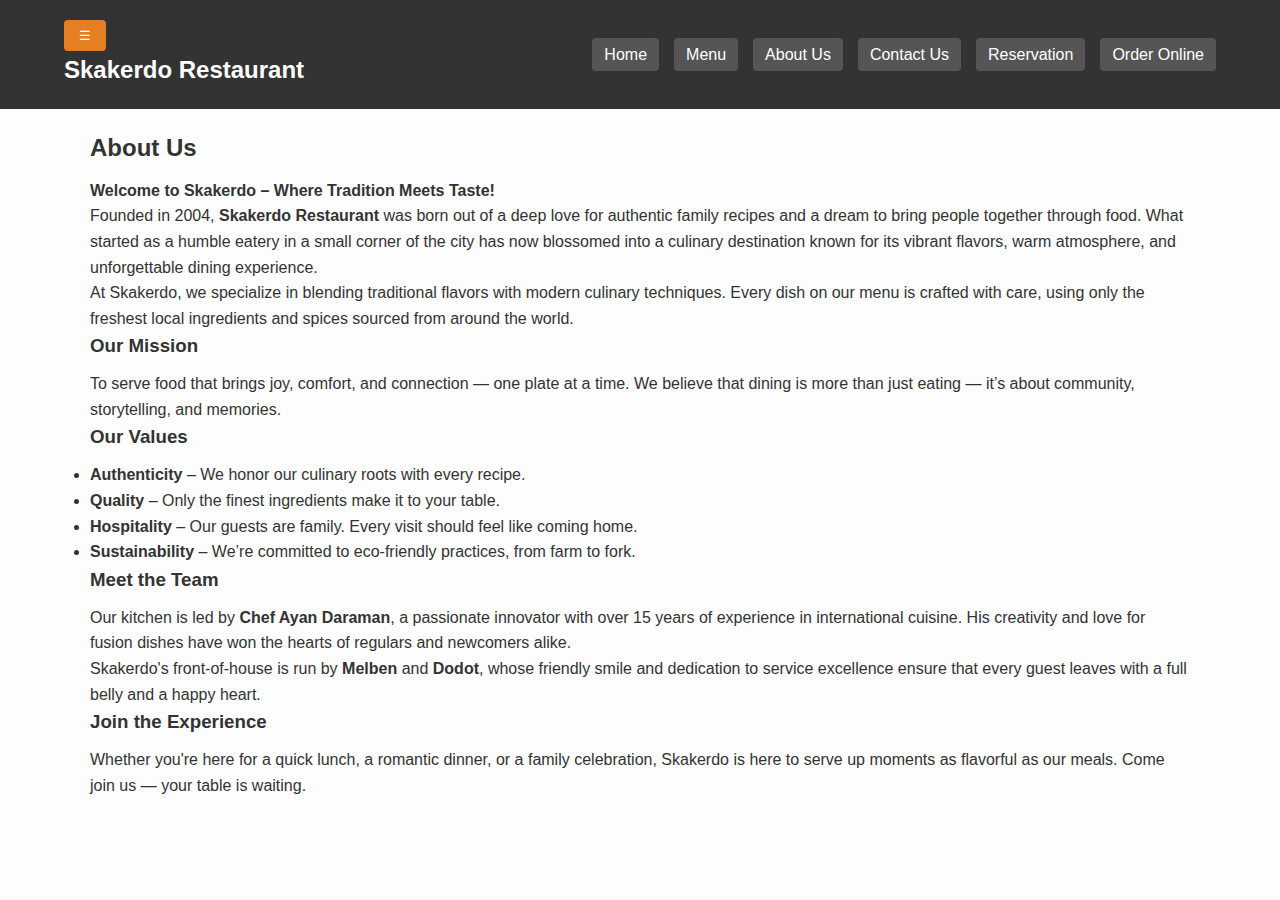
<file: about.html>
<!DOCTYPE html>
<html lang="en">
<head>
  <meta charset="UTF-8" />
  <meta name="viewport" content="width=device-width, initial-scale=1.0"/>
  <title>About Us | Skakerdo Restaurant</title>
  <link rel="stylesheet" href="style.css" />
</head>
<body>
  <header>
  <nav>
    <div class="nav-container">
      <button class="hamburger" onclick="toggleMenu()">☰</button>
      <h1>Skakerdo Restaurant</h1>
    </div>
    <ul id="navLinks">
      <li><a href="index.html">Home</a></li>
      <li><a href="menu.html">Menu</a></li>
      <li><a href="about.html">About Us</a></li>
      <li><a href="contact.html">Contact Us</a></li>
      <li><a href="reservation.html">Reservation</a></li>
      <li><a href="order.html">Order Online</a></li>
    </ul>
  </nav>
</header>

  <main>
   
    <section id="about">
    <div class="about-container">
        <h2>About Us</h2>
        <p class="intro"><strong>Welcome to Skakerdo – Where Tradition Meets Taste!</strong></p>
        <p>Founded in 2004, <strong>Skakerdo Restaurant</strong> was born out of a deep love for authentic family recipes and a dream to bring people together through food. What started as a humble eatery in a small corner of the city has now blossomed into a culinary destination known for its vibrant flavors, warm atmosphere, and unforgettable dining experience.</p>
        <p>At Skakerdo, we specialize in blending traditional flavors with modern culinary techniques. Every dish on our menu is crafted with care, using only the freshest local ingredients and spices sourced from around the world.</p>

        <h3>Our Mission</h3>
        <p>To serve food that brings joy, comfort, and connection — one plate at a time. We believe that dining is more than just eating — it’s about community, storytelling, and memories.</p>

        <h3>Our Values</h3>
        <ul>
        <li><strong>Authenticity</strong> – We honor our culinary roots with every recipe.</li>
        <li><strong>Quality</strong> – Only the finest ingredients make it to your table.</li>
        <li><strong>Hospitality</strong> – Our guests are family. Every visit should feel like coming home.</li>
        <li><strong>Sustainability</strong> – We’re committed to eco-friendly practices, from farm to fork.</li>
        </ul>

        <h3>Meet the Team</h3>
        <p>Our kitchen is led by <strong>Chef Ayan Daraman</strong>, a passionate innovator with over 15 years of experience in international cuisine. His creativity and love for fusion dishes have won the hearts of regulars and newcomers alike.</p>
        <p>Skakerdo's front-of-house is run by <strong>Melben</strong> and <strong>Dodot</strong>, whose friendly smile and dedication to service excellence ensure that every guest leaves with a full belly and a happy heart.</p>

        <h3>Join the Experience</h3>
        <p>Whether you're here for a quick lunch, a romantic dinner, or a family celebration, Skakerdo is here to serve up moments as flavorful as our meals. Come join us — your table is waiting.</p>
    </div>
    </section>

  </main>
  <script src="script.js"></script>
</body>
</html>
</file>
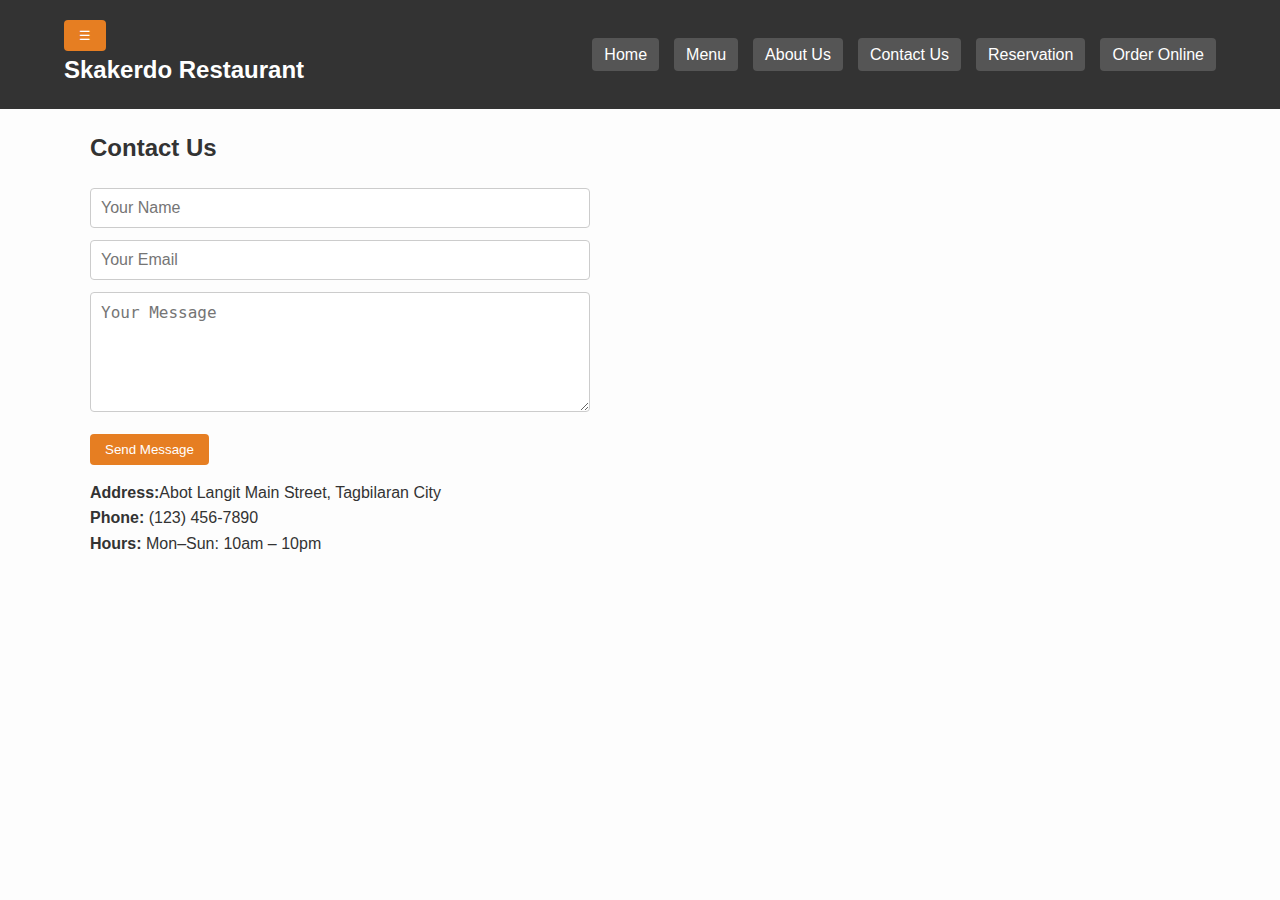
<file: contact.html>
<!DOCTYPE html>
<html lang="en">
<head>
  <meta charset="UTF-8" />
  <meta name="viewport" content="width=device-width, initial-scale=1.0"/>
  <title>Contact Us | Skakerdo Restaurant</title>
  <link rel="stylesheet" href="style.css" />
</head>
<body>
 <header>
  <nav>
    <div class="nav-container">
      <button class="hamburger" onclick="toggleMenu()">☰</button>
      <h1>Skakerdo Restaurant</h1>
    </div>
    <ul id="navLinks">
      <li><a href="index.html">Home</a></li>
      <li><a href="menu.html">Menu</a></li>
      <li><a href="about.html">About Us</a></li>
      <li><a href="contact.html">Contact Us</a></li>
      <li><a href="reservation.html">Reservation</a></li>
      <li><a href="order.html">Order Online</a></li>
    </ul>
  </nav>
</header>


  <main>
    <h2>Contact Us</h2>
    <form id="contactForm" onsubmit="return validateContactForm()">
      <input type="text" id="name" placeholder="Your Name" required />
      <input type="email" id="email" placeholder="Your Email" required />
      <textarea id="message" placeholder="Your Message" required></textarea>
      <button type="submit">Send Message</button>
    </form>
    <p id="contactConfirmation"></p>
    <p><strong>Address:</strong>Abot Langit Main Street, Tagbilaran City</p>
    <p><strong>Phone:</strong> (123) 456-7890</p>
    <p><strong>Hours:</strong> Mon–Sun: 10am – 10pm</p>
  </main>

  <script src="script.js"></script>
</body>
</html>
</file>
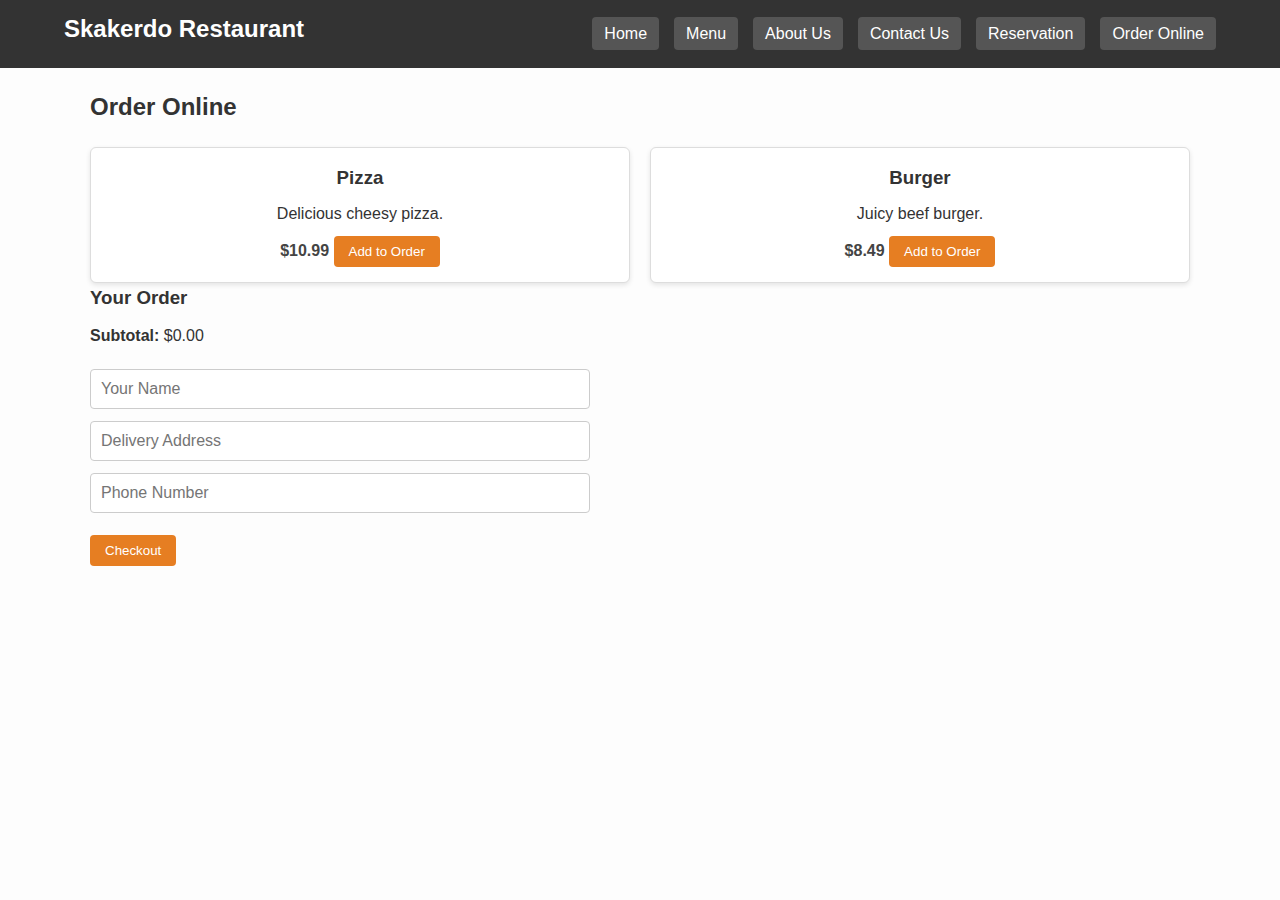
<file: order.html>
<!DOCTYPE html>
<html lang="en">
<head>
  <meta charset="UTF-8" />
  <meta name="viewport" content="width=device-width, initial-scale=1.0"/>
  <title>Order Online | Skakerdo Restaurant</title>
  <link rel="stylesheet" href="style.css" />
</head>
<body>
  <header>
    <nav>
      <h1>Skakerdo Restaurant</h1>
      <ul>
        <li><a href="skaker.html">Home</a></li>
        <li><a href="menu.html">Menu</a></li>
        <li><a href="about.html">About Us</a></li>
        <li><a href="contact.html">Contact Us</a></li>
        <li><a href="reservation.html">Reservation</a></li>
        <li><a href="order.html">Order Online</a></li>
      </ul>
    </nav>
  </header>

  <main>
    <h2>Order Online</h2>
    <div class="menu-items">
      <div class="menu-item">
        <h3>Pizza</h3>
        <p>Delicious cheesy pizza.</p>
        <span>$10.99</span>
        <button onclick="addToCart('Pizza', 10.99)">Add to Order</button>
      </div>
      <div class="menu-item">
        <h3>Burger</h3>
        <p>Juicy beef burger.</p>
        <span>$8.49</span>
        <button onclick="addToCart('Burger', 8.49)">Add to Order</button>
      </div>
    </div>

    <h3>Your Order</h3>
    <ul id="cartItems"></ul>
    <p><strong>Subtotal:</strong> $<span id="subtotal">0.00</span></p>

    <form onsubmit="return submitOrderForm()">
      <input type="text" id="orderName" placeholder="Your Name" required />
      <input type="text" id="orderAddress" placeholder="Delivery Address" required />
      <input type="tel" id="orderPhone" placeholder="Phone Number" required />
      <button type="submit">Checkout</button>
    </form>
    <p id="orderConfirmation"></p>
  </main>

  <script src="script.js"></script>
</body>
</html>
</file>
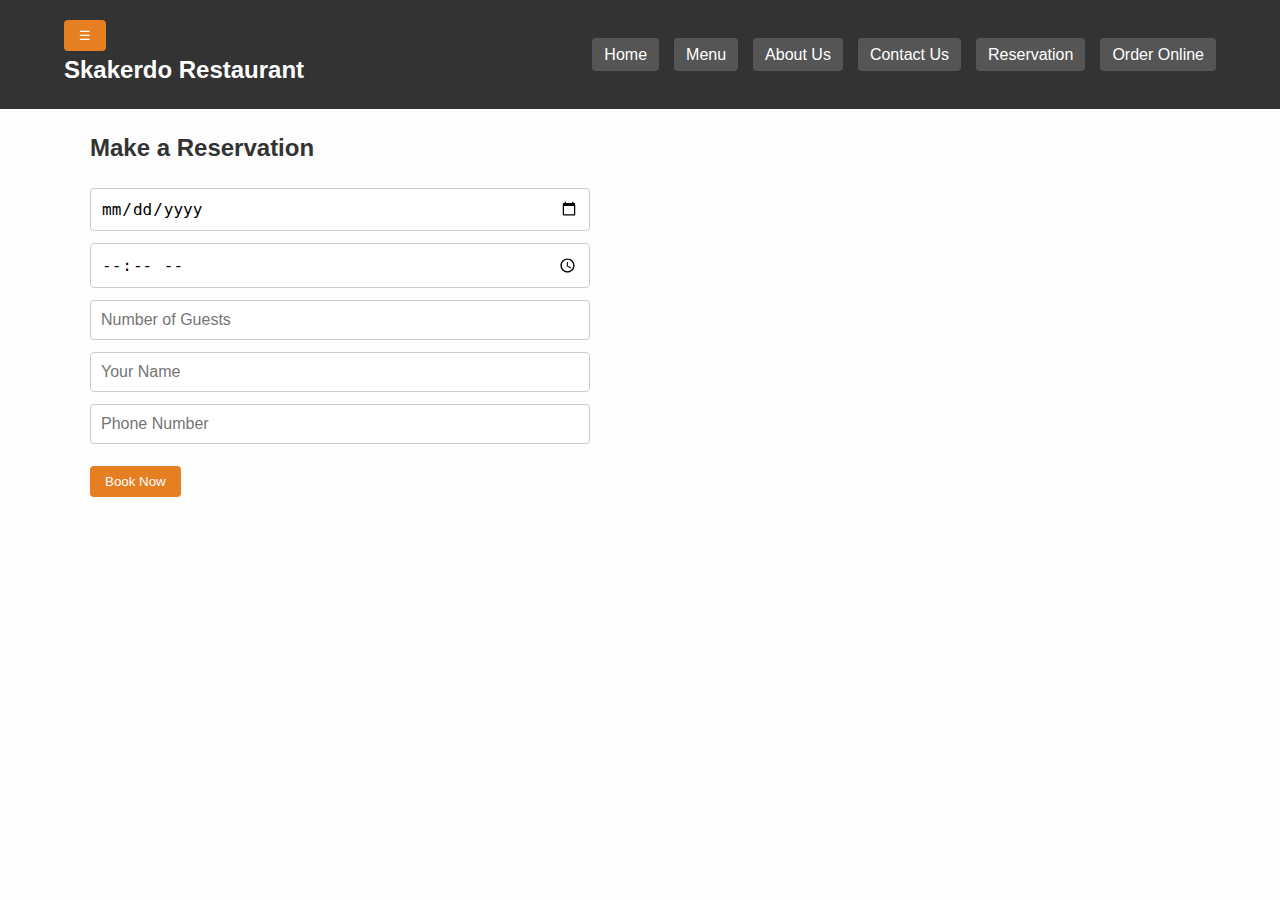
<file: reservation.html>
<!DOCTYPE html>
<html lang="en">
<head>
  <meta charset="UTF-8" />
  <meta name="viewport" content="width=device-width, initial-scale=1.0"/>
  <title>Reservation | Skakerdo Restaurant</title>
  <link rel="stylesheet" href="style.css" />
</head>
<body>
 <header>
  <nav>
    <div class="nav-container">
      <button class="hamburger" onclick="toggleMenu()">☰</button>
      <h1>Skakerdo Restaurant</h1>
    </div>
    <ul id="navLinks">
      <li><a href="index.html">Home</a></li>
      <li><a href="menu.html">Menu</a></li>
      <li><a href="about.html">About Us</a></li>
      <li><a href="contact.html">Contact Us</a></li>
      <li><a href="reservation.html">Reservation</a></li>
      <li><a href="order.html">Order Online</a></li>
    </ul>
  </nav>
</header>


  <main>
    <h2>Make a Reservation</h2>
    <form id="reservationForm" onsubmit="return validateReservationForm()">
      <input type="date" id="date" required />
      <input type="time" id="time" required />
      <input type="number" id="guests" placeholder="Number of Guests" required />
      <input type="text" id="resName" placeholder="Your Name" required />
      <input type="tel" id="resPhone" placeholder="Phone Number" required />
      <button type="submit">Book Now</button>
    </form>
    <p id="reservationConfirmation"></p>
  </main>

  <script src="script.js"></script>
</body>
</html>
</file>
<file: style.css>
/* === Global Styles === */
* {
  margin: 0;
  padding: 0;
  box-sizing: border-box;
}

body {
  font-family: "Segoe UI", Tahoma, Geneva, Verdana, sans-serif;
  line-height: 1.6;
  background-color: #fdfdfd;
  color: #333;
  padding-bottom: 50px;
}
hr{
  border: none;
  height: 3px;
  background-color: #e67e22;
  margin: 20px 0;
  color: orangered;
}
h1, h2, h3 {
  margin-bottom: 10px;
}

a {
  text-decoration: none;
  color: #fff;
}
.menu_link{
 color: orange;
  text-decoration: none;
  transition: color 0.3s, background-color 0.3s;
}
.menu_link:hover{
  color:red;
  border-radius: 4px;
}
/* === Navigation Bar === */
header {
  background-color: #333;
  color: #fff;
  padding: 10px 0;
}

nav {
  display: flex;
  justify-content: space-between;
  align-items: center;
  width: 90%;
  margin: auto;
  flex-wrap: wrap;
}

nav h1 {
  font-size: 1.5rem;
}

nav ul {
  display: flex;
  gap: 15px;
  list-style: none;
}

nav ul li a {
  padding: 8px 12px;
  background-color: #555;
  border-radius: 4px;
  transition: background-color 0.3s;
}

nav ul li a:hover {
  background-color: #777;
}

/* === Main Content === */
main {
  width: 90%;
  max-width: 1100px;
  margin: 20px auto;
}

/* === Hero Section (Homepage) === */
.hero {
  background: url('hero.jpg') center center/cover no-repeat;
  height: 300px;
  display: flex;
  justify-content: center;
  align-items: center;
  color: white;
  text-shadow: 1px 1px 3px rgba(0,0,0,0.7);
  text-align: center;
}

.hero h2 {
  font-size: 2.5rem;
}

/* === Menu Section === */
.menu-items {
  display: grid;
  grid-template-columns: repeat(auto-fit, minmax(220px, 1fr));
  gap: 20px;
  margin-top: 20px;
}

.menu-item {
  background-color: #fff;
  padding: 15px;
  border: 1px solid #ddd;
  border-radius: 6px;
  text-align: center;
  box-shadow: 0 2px 5px rgba(0,0,0,0.1);
}

.menu-item h3 {
  margin-bottom: 8px;
}

.menu-item span {
  font-weight: bold;
  color: #444;
}

/* === Buttons and Filters === */
button {
  padding: 8px 15px;
  background-color: #e67e22;
  border: none;
  color: white;
  border-radius: 4px;
  cursor: pointer;
  margin-top: 10px;
  transition: background-color 0.3s;
}

button:hover {
  background-color: #cf711f;
}

.filter-buttons {
  display: flex;
  gap: 10px;
  flex-wrap: wrap;
  margin: 20px 0;
}

/* === Forms === */
form {
  display: flex;
  flex-direction: column;
  gap: 12px;
  max-width: 500px;
  margin-top: 20px;
}

form input,
form textarea {
  padding: 10px;
  border: 1px solid #ccc;
  border-radius: 4px;
  font-size: 1rem;
  width: 100%;
}

form textarea {
  resize: vertical;
  height: 120px;
}

form button {
  width: fit-content;
}

/* === Confirmation Messages === */
#contactConfirmation,
#reservationConfirmation,
#orderConfirmation {
  margin-top: 15px;
  color: green;
  font-weight: bold;
}

/* === Cart Section === */
#cartItems {
  list-style: none;
  padding: 0;
  margin-top: 10px;
}

#cartItems li {
  padding: 5px 0;
  border-bottom: 1px solid #ccc;
}

/* === Footer (Optional for consistency) === */
footer {
  background-color: #333;
  color: #fff;
  padding: 20px;
  text-align: center;
}

/* === Responsive Design === */
@media (max-width: 768px) {
  nav {
    flex-direction: column;
    align-items: flex-start;
  }

  nav ul {
    flex-direction: column;
    width: 100%;
    gap: 10px;
    margin-top: 10px;
  }

  .hero h2 {
    font-size: 2rem;
  }
}
.carousel-container {
  position: relative;
  width: 100%;
  max-width: 600px;
  overflow: hidden;
  margin: auto;
  border-radius: 10px;
  box-shadow: 0 0 10px #aaa;
}

.carousel-track {
  display: flex;
  transition: transform 0.5s ease-in-out;
  width: 100%;
}

.carousel-track img {
  width: 100%;
  max-width: 600px;
  height: auto;
  flex-shrink: 0;
}

.carousel-button {
  position: absolute;
  top: 50%;
  transform: translateY(-50%);
  background: rgba(0,0,0,0.5);
  border: none;
  color: white;
  font-size: 2rem;
  padding: 10px;
  cursor: pointer;
  z-index: 1;
}

.prev {
  left: 10px;
}

.next {
  right: 10px;
}
.hero-carousel-wrapper {
  display: flex;
  justify-content: space-between;
  align-items: stretch;
  gap: 20px;
  flex-wrap: wrap;
  margin-bottom: 30px;
}

.hero {
  flex: 1 1 45%;
  background: url('hero.jpg') center center/cover no-repeat;
  height: 300px;
  display: flex;
  flex-direction: column;
  justify-content: center;
  align-items: center;
  color: rgb(255, 102, 0);
  text-shadow: 1px 1px 3px rgba(0,0,0,0.7);
  text-align: center;
  padding: 20px;
  border-radius: 10px;
}

.carousel-container {
  flex: 1 1 50%;
  position: relative;
  max-width: 100%;
  overflow: hidden;
  border-radius: 10px;
  box-shadow: 0 0 10px #aaa;
}

/* Responsive stack for small screens */
@media (max-width: 768px) {
  .hero-carousel-wrapper {
    flex-direction: column;
  }

  .hero, .carousel-container {
    flex: 1 1 100%;
  }
}
</file>
